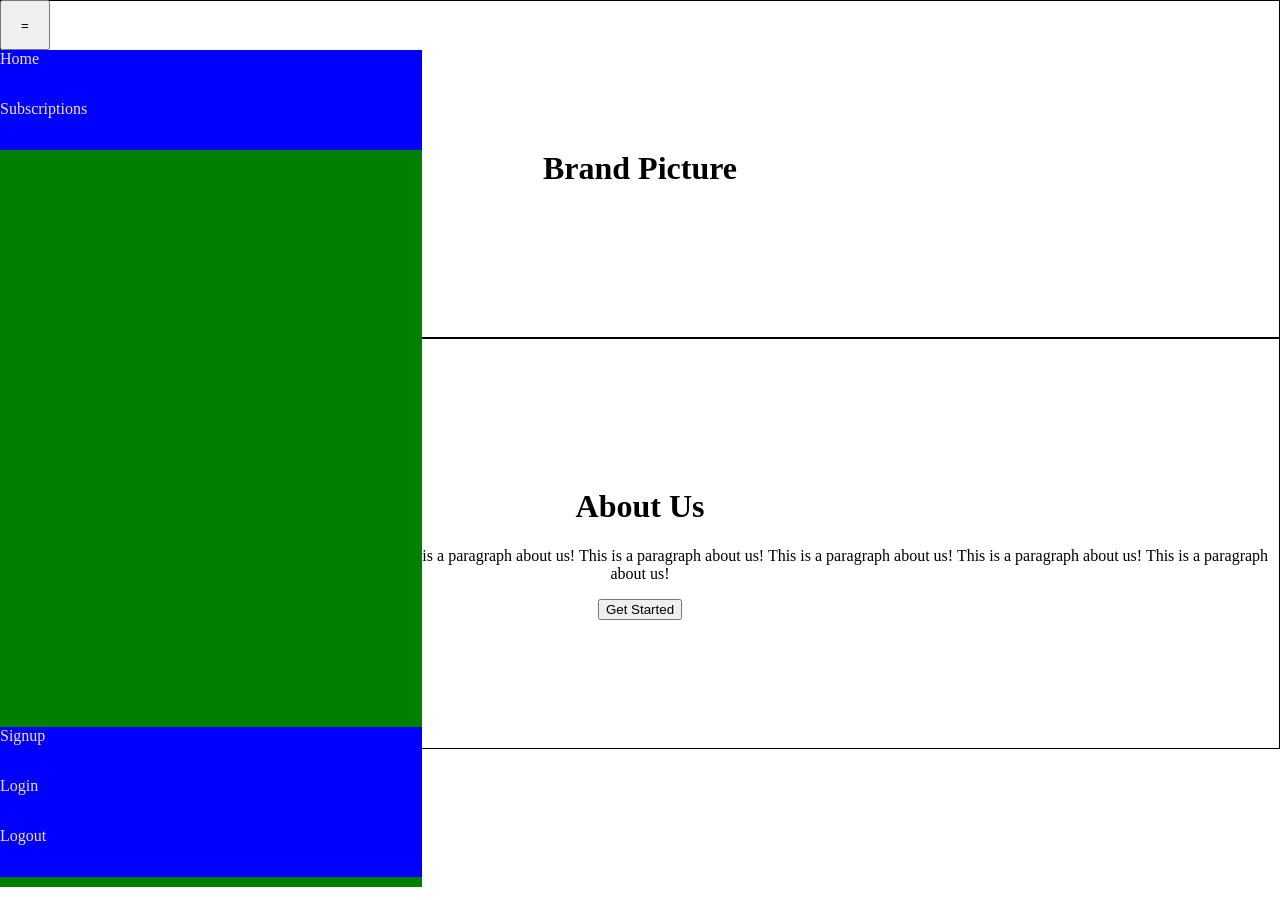
<file: index.html>
<!DOCTYPE html>
<html lang="en">
<head>
    <title>Brand</title>
    <link rel="stylesheet" href="style/base.css">
    <script src="logic/UI.js"></script>
</head>
<body>
    <div class="navbar">
        <button id="navBtn" onclick="openNavBar()">=</button>
        <ul id="navList">
            <li><a>Home</a></li>
            <li><a>Subscriptions</a></li>
            <li>
                <div class="login">
                    <a>Signup</a>
                    <a>Login</a>
                    <a>Logout</a>
                </div>
            </li>
        </ul>
    </div>
    <div class="sectionContainer">
        <h1>Brand Picture</h1>
    </div>

    <div class="sectionContainer">
        <h1>About Us</h1>
        <p>This is a paragraph about us! This is a paragraph about us! This is a paragraph about us! This is a paragraph about us! This is a paragraph about us! This is a paragraph about us! This is a paragraph about us! </p>
        <button>Get Started</button>
    </div>
</body>
</html>
</file>
<file: style/base.css>
body {
    margin: 0;
}
.navbar {
    width: 33%;
    height: 93vh;
    position: absolute;
    top: 0;
    bottom: 0;
}

.navbar button {
    width: 50px;
    height: 50px;
}

.navbar ul {
    height: 100%;
    margin: 0;
    padding: 0;
    background-color: green;
    position: relative;
}
.navbar a {
    display: block;
    background-color: blue;
    height: 50px;
}
.navbar a:hover {
    background-color: lightblue;
}
.navbar #navList {
    color: wheat;
}
.navbar .login {
    position: absolute;
    bottom: 10px;
    left: 0;
    width: 100%;
}

.sectionContainer {
    text-align: center;
    border: black solid 1px;
    padding-top: 10%;
    padding-bottom: 10%;
}

.flex-box {
    display: flex;
    gap: 10%;
    justify-content: center;
    align-items: center;
}
</file>
